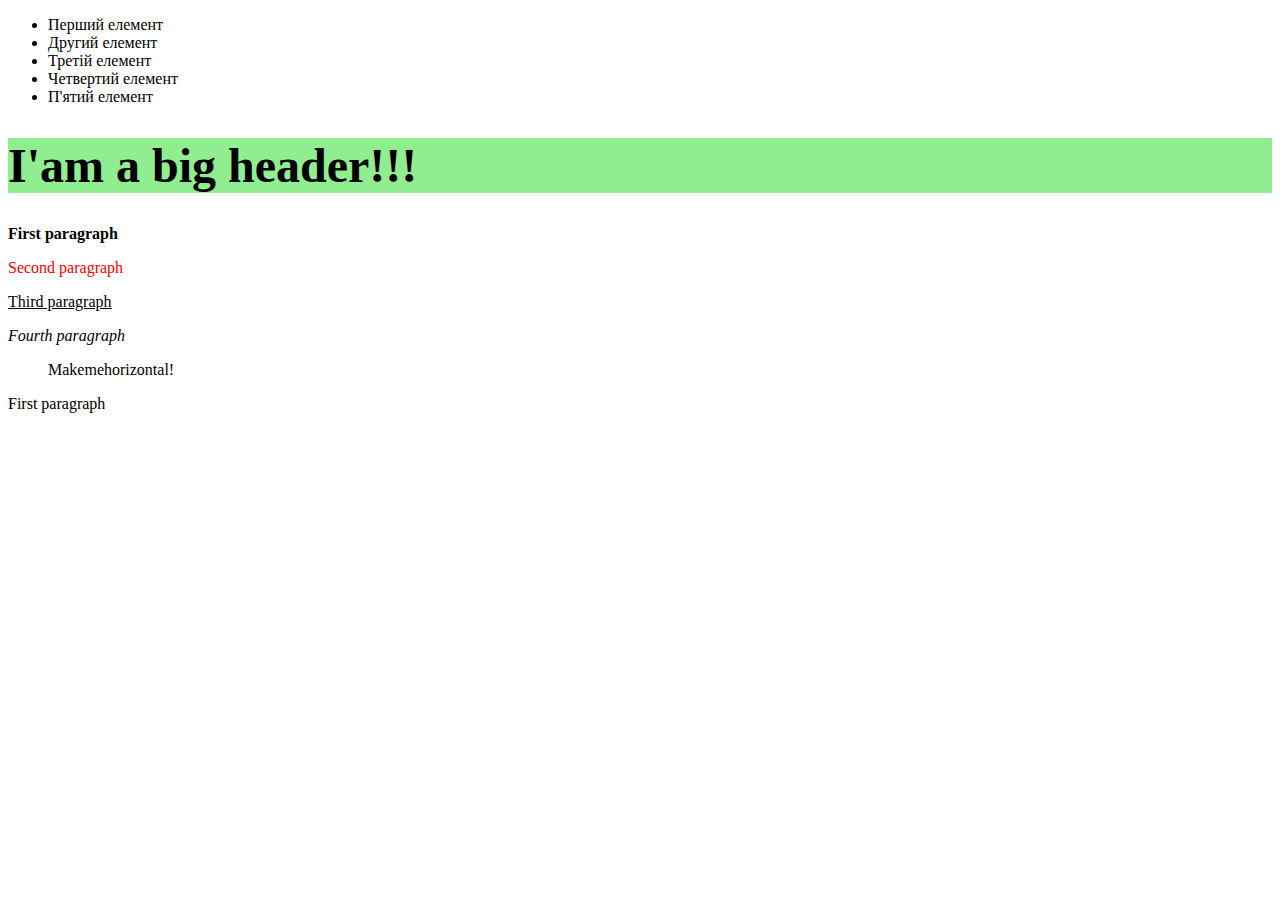
<file: JSF/JSF-6-HW/index.html>
<!DOCTYPE html>
<html lang="en">

<head>
    <meta charset="UTF-8">
    <meta http-equiv="X-UA-Compatible" content="IE=edge">
    <meta name="viewport" content="width=device-width, initial-scale=1.0">
    <title>Document</title>
</head>

<body>
    <!-- Task 1 -->
    <ul id="list">
        <li>Перший елемент</li>
        <li>Другий елемент</li>
        <li>Третій елемент</li>
        <li>Четвертий елемент</li>
        <li>П'ятий елемент</li>
    </ul>
    <!-- Task 2 -->
    <h1>I'am a big header!!!</h1>
    <div id="myDiv">
        <p>First paragraph</p>
        <p>Second paragraph</p>
        <p>Third paragraph</p>
        <p>Fourth paragraph</p>
    </div>
    <ul id="myList">
        <li>Make</li>
        <li>me</li>
        <li>horizontal!</li>
    </ul>
    <span>Make me invisible, please!</span>

    <script src="main.js"></script>
</body>

</html>
</file>
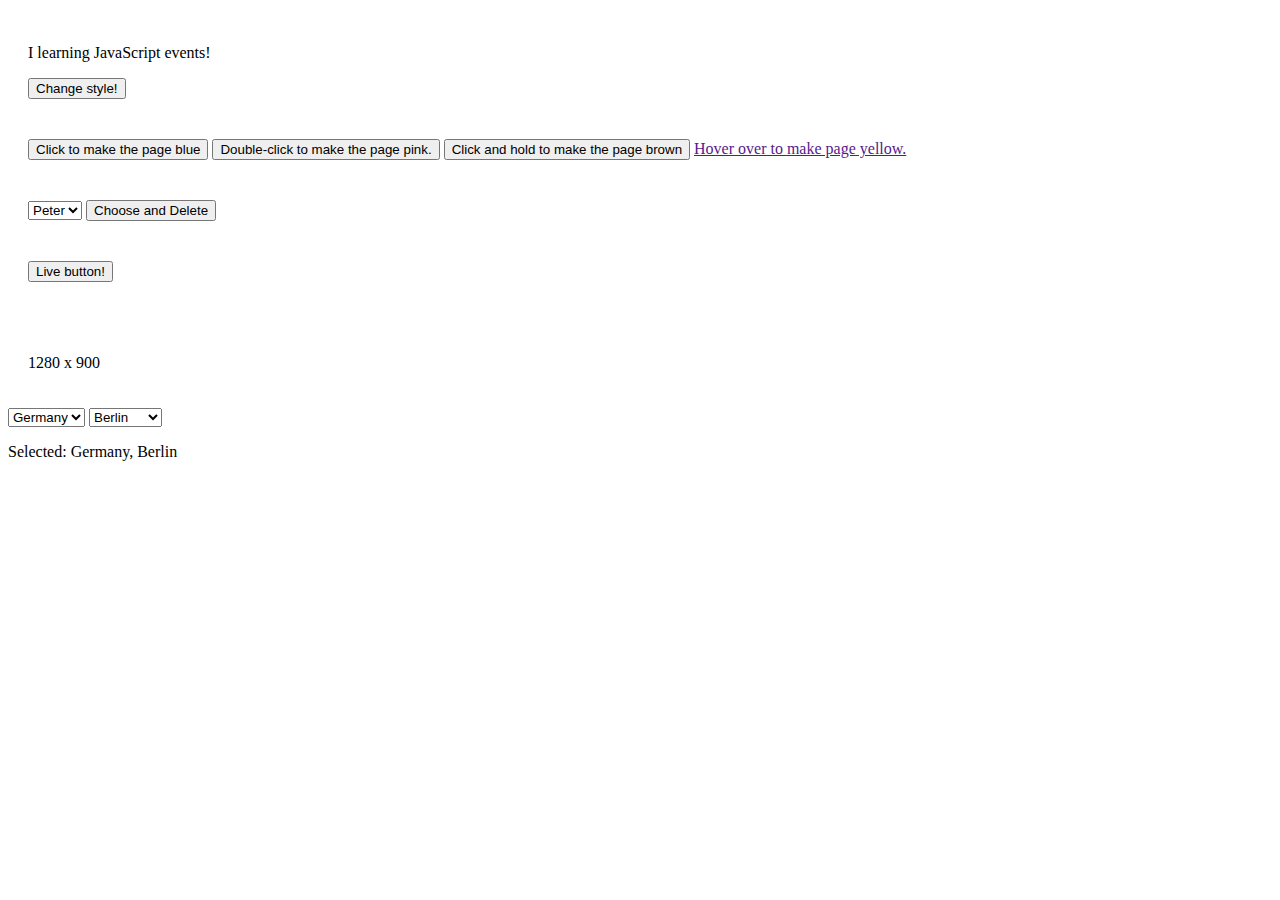
<file: JSF/JSF-7/index.html>
<!DOCTYPE html>
<html lang="en">

<head>
    <meta charset="UTF-8">
    <meta http-equiv="X-UA-Compatible" content="IE=edge">
    <meta name="viewport" content="width=device-width, initial-scale=1.0">
    <title>Document</title>
</head>

<body>
    <!-- Task 2 -->
    <div>
        <p id='text'>I learning JavaScript events!</p>
        <button class="second-task">Change style!</button>
    </div>
    <!-- Task 3 -->
    <div>
        <button class="mouse-click">Click to make the page blue</button>
        <button class="double-click">Double-click to make the page pink.</button>
        <button class="hold-click">Click and hold to make the page brown</button>
        <a class="mouse-hover" href="">
            Hover over to make page yellow.
        </a>
    </div>
    <!-- Task 4 -->
    <div>
        <select id="choose">
            <option value="">Peter</option>
            <option value="">Paul</option>
            <option value="">Alex</option>
            <option value="">Nick</option>
            <option value="">Den</option>
        </select>
        <button class="delete-list">Choose and Delete</button>
    </div>
    <!-- Task 5 -->
    <div>
        <button class="live-btn">Live button!</button>
        <p id="live-text"></p>
    </div>
    <!-- Task 6 -->
    <div>
        <p id="size-text">Parameters:</p>
    </div>
    <!-- Task 7 -->
    <select name="country" id="country">
        <option value="ger">Germany</option>
        <option value="usa">USA</option>
        <option value="ukr">Ukraine</option>
    </select>
    <select name="cities" id="cities"></select>
    <p id="result"></p>
    <script src="main.js"></script>
</body>

</html>
</file>
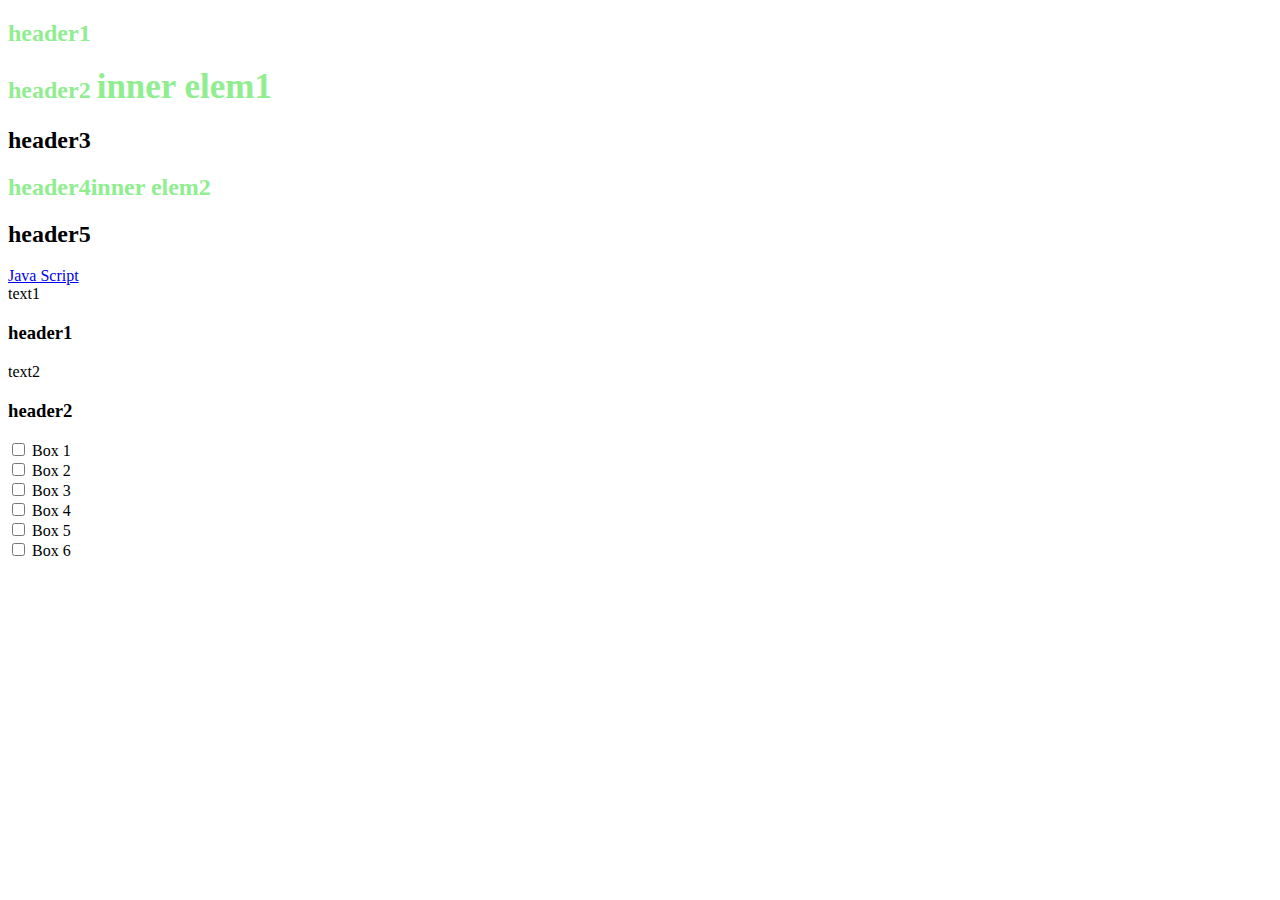
<file: JSF/JSF-9/index.html>
<!DOCTYPE html>
<html lang="en">

<head>
    <meta charset="UTF-8">
    <meta http-equiv="X-UA-Compatible" content="IE=edge">
    <meta name="viewport" content="width=device-width, initial-scale=1.0">
    <title>Document</title>
    <link rel="stylesheet" href="style.css">
</head>

<body>
    <!-- Task 1S -->
    <h2 class="head">header1</h2>
    <h2 class="head">header2 <span class="inner">inner elem1</span></h2>
    <h2>header3</h2>
    <h2 class="head">header4<span>inner elem2</span></h2>
    <h2>header5</h2>
    <!-- Task 2 -->
    <a href="https://developer.mozilla.org/en-US/docs/Web/JavaScript">Java Script</a>
    <!-- Task 3 -->
    <h3>header1</h3>
    <div>text1</div>
    <h3>header2</h3>
    <div>text2</div>
    <!-- Task 4 -->
    <input type="checkbox" id="checkbox1">
    <label for="checkbox1">Box 1</label><br>

    <input type="checkbox" id="checkbox2">
    <label for="checkbox2">Box 2</label><br>

    <input type="checkbox" id="checkbox3">
    <label for="checkbox3">Box 3</label><br>

    <input type="checkbox" id="checkbox4">
    <label for="checkbox4">Box 4</label><br>

    <input type="checkbox" id="checkbox5">
    <label for="checkbox5">Box 5</label><br>

    <input type="checkbox" id="checkbox6">
    <label for="checkbox6">Box 6</label><br>

    <script src="https://code.jquery.com/jquery-3.6.4.min.js"></script>
    <script src="main.js"></script>
</body>

</html>
</file>
<file: JSF/JSF-9/style.css>
.head_color {
    color: lightgreen;
}

.inner_size {
    font-size: 35px;
}
</file>
